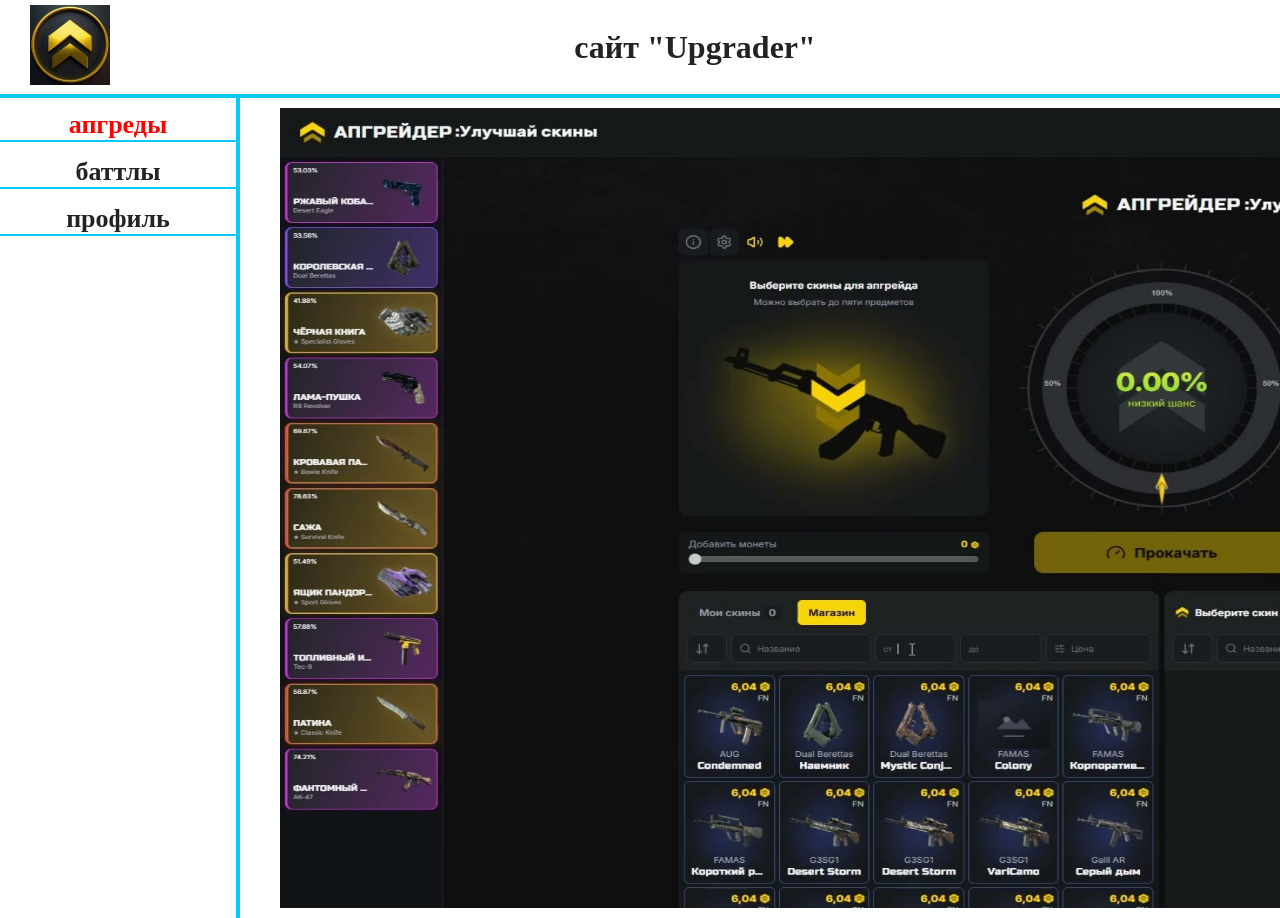
<file: Сайт_котики/index.html>
<!DOCTYPE html>
<html>
<head>
	<title>Главная</title>
	<link rel="stylesheet" type="text/css" href="style.css">
</head>
<body>
	<section class="header">
		<header>
			<div class="header-icon">
				<img src="images/i.jpg" alt="">
			</div>
			<div class="header-text">
				<span>сайт "Upgrader"</span>
			</div>
		</header>
	</section>

	<section class="menu-bar">
		<ul>
			<li><a href="#" class="action">апгреды</a></li>
			<li><a href="description.html">баттлы</a></li>
			<li><a href="galerey.html">профиль</a></li>						
		</ul>
	</section>

	<section class="info">
		<img src="images/orig.jpg" width = 1200>
		<p></p>
	</section>
</body>
</html>
</file>
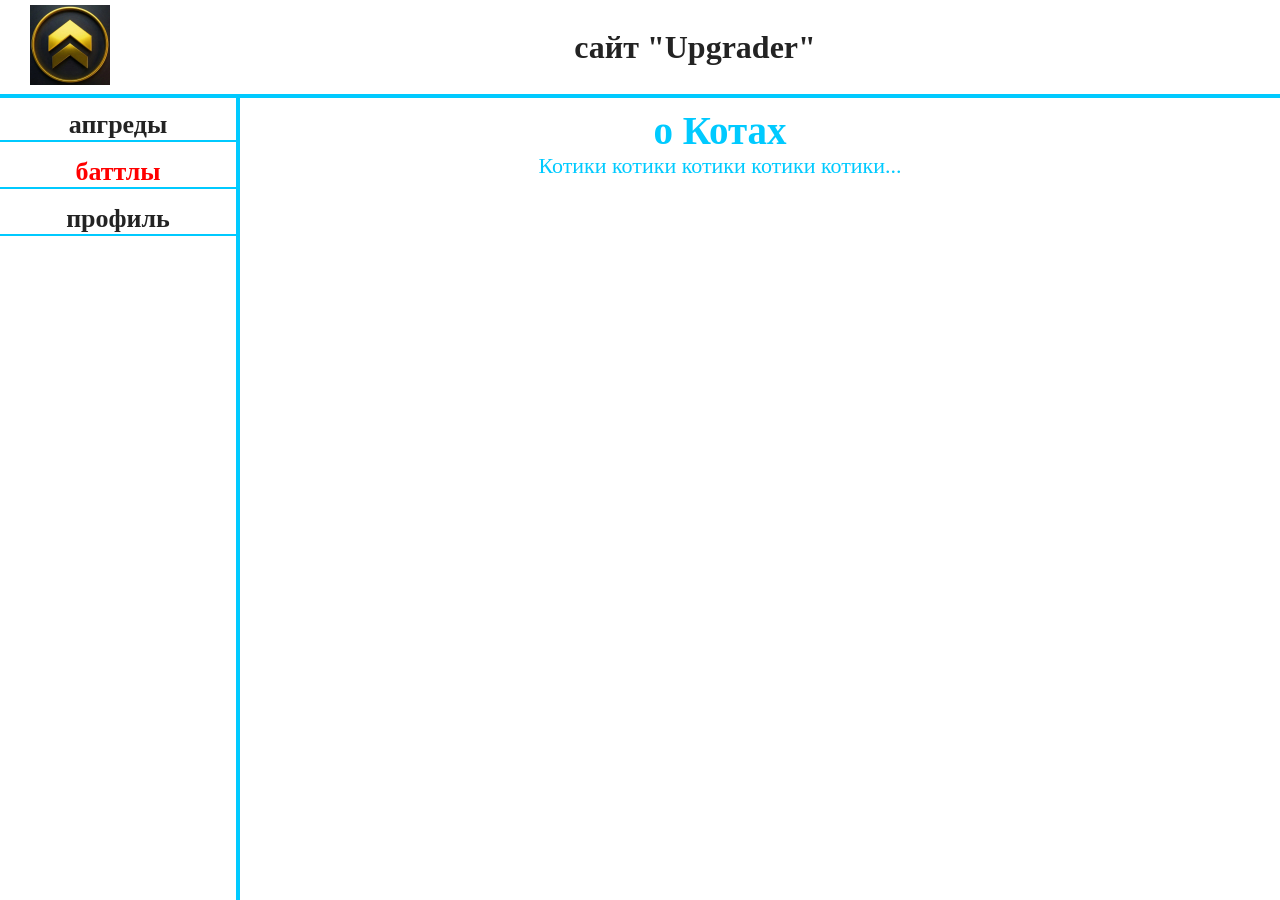
<file: Сайт_котики/description.html>
<!DOCTYPE html>
<html>
<head>
	<title>О котах</title>
	<link rel="stylesheet" type="text/css" href="style.css">
</head>
<body>
	<section class="header">
		<header>
			<div class="header-icon">
				<img src="images/i.jpg" alt="">
			</div>
			<div class="header-text">
				<span>сайт "Upgrader"</span>
			</div>
		</header>
	</section>

	<section class="menu-bar">
		<ul>
			<li><a href="index.html">апгреды</a></li>
			<li><a href="#" class="action">баттлы</a></li>
			<li><a href="galerey.html">профиль</a></li>						
		</ul>
	</section>

	<section class="info">
		<h1>о Котах</h1>
		<p>Котики котики котики котики котики...</p>		
	</section>
</body>
</html>
</file>
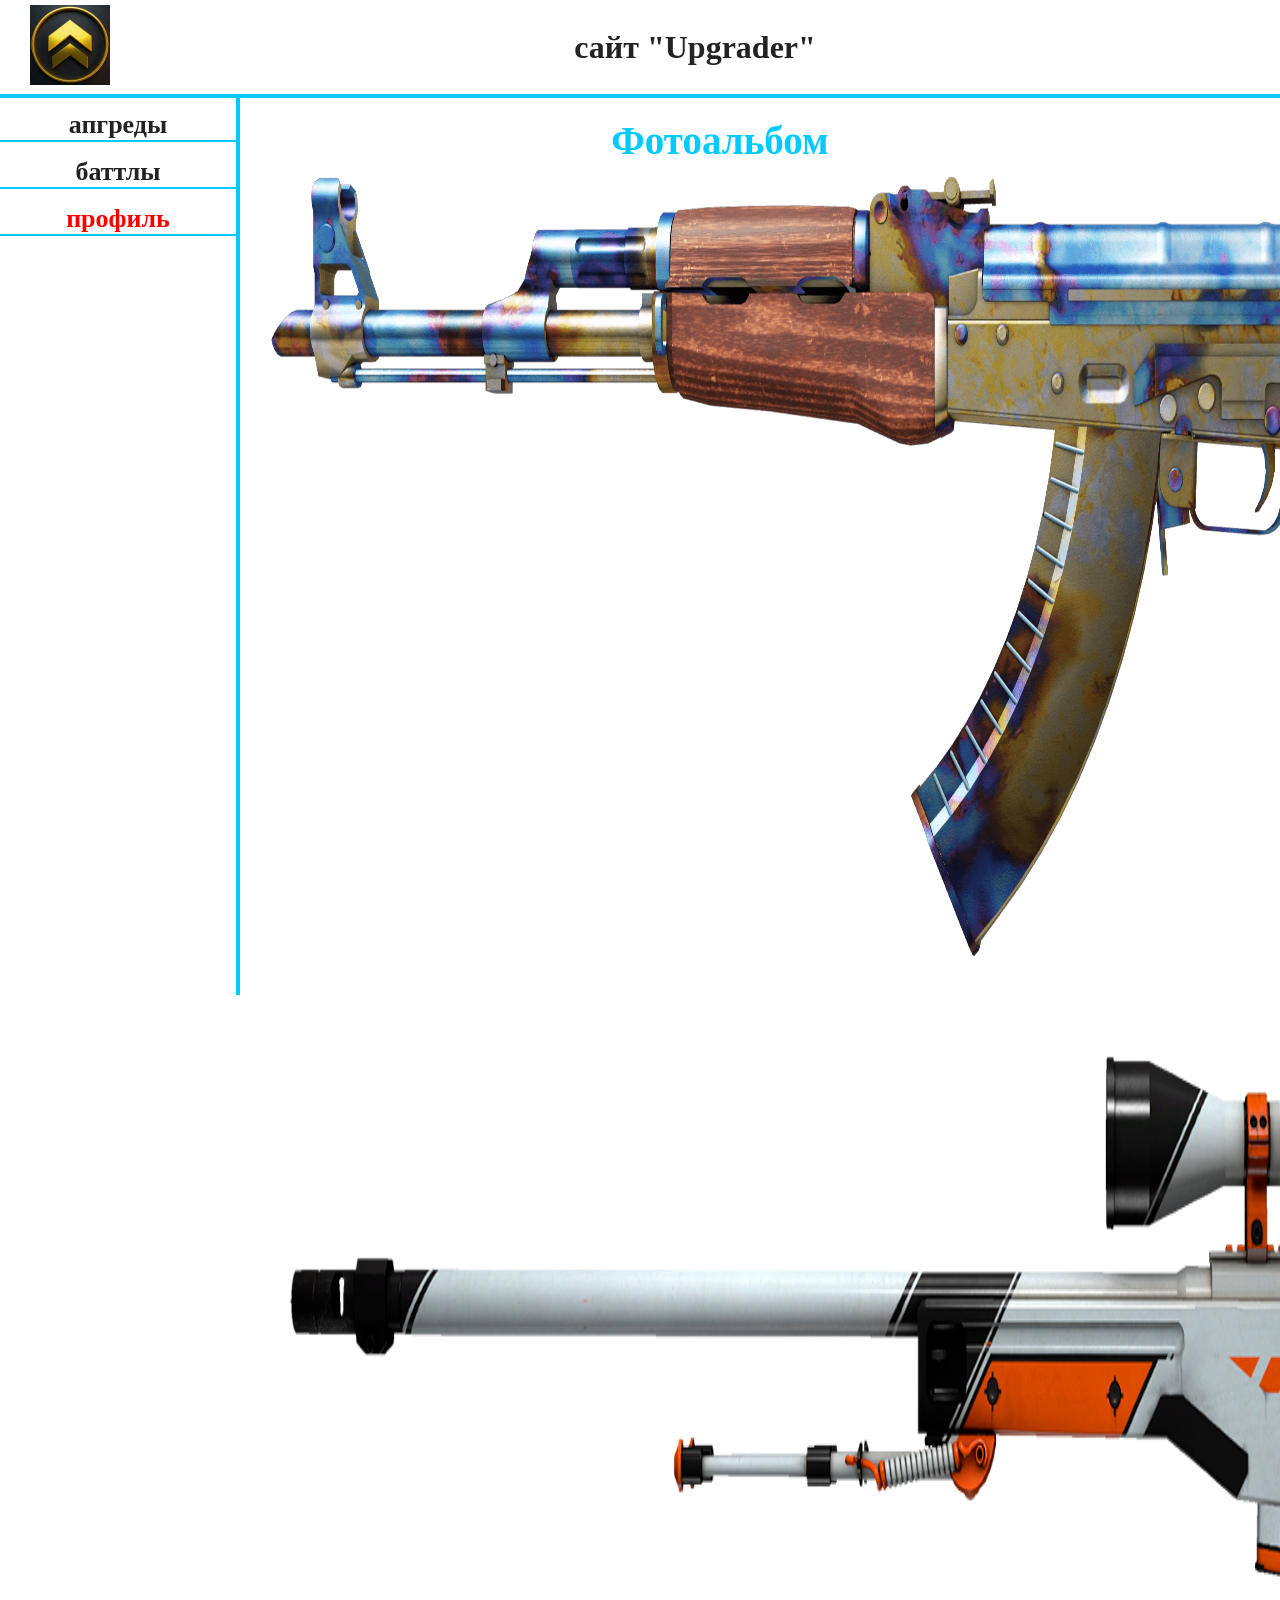
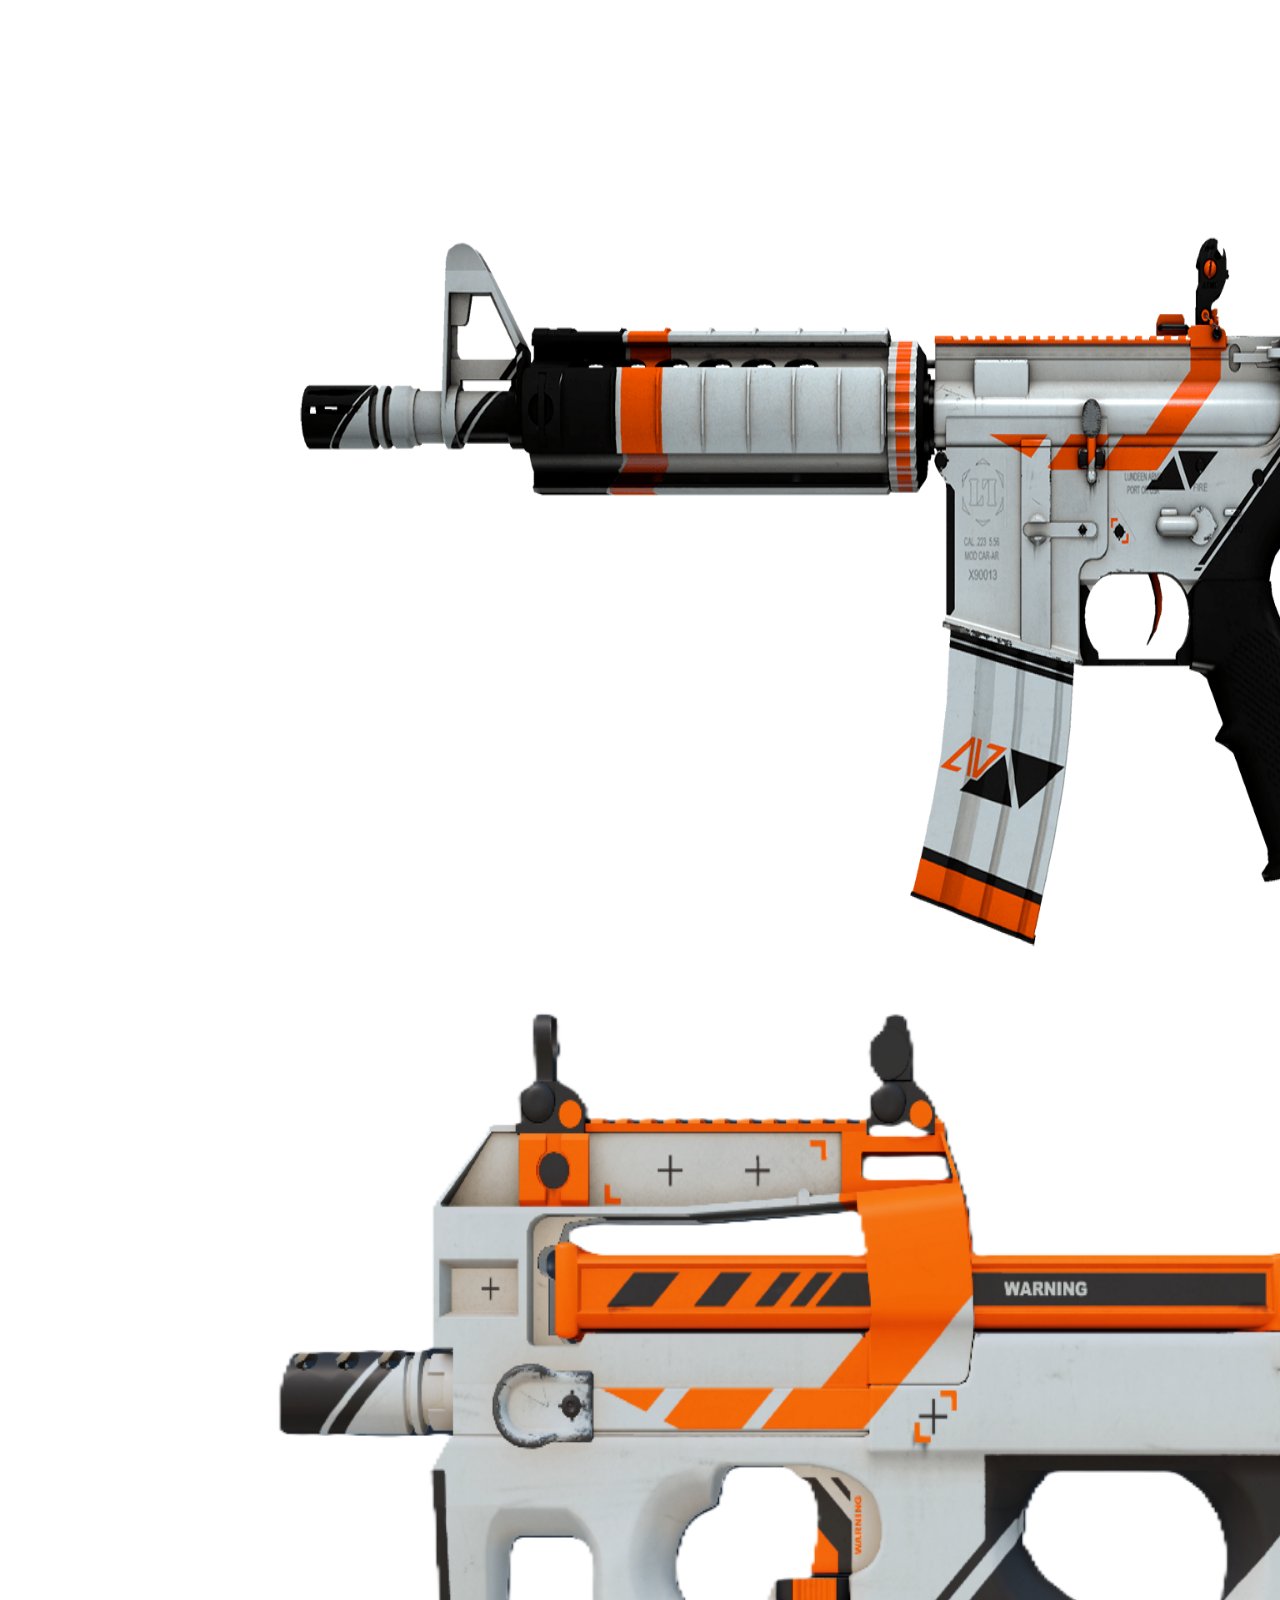
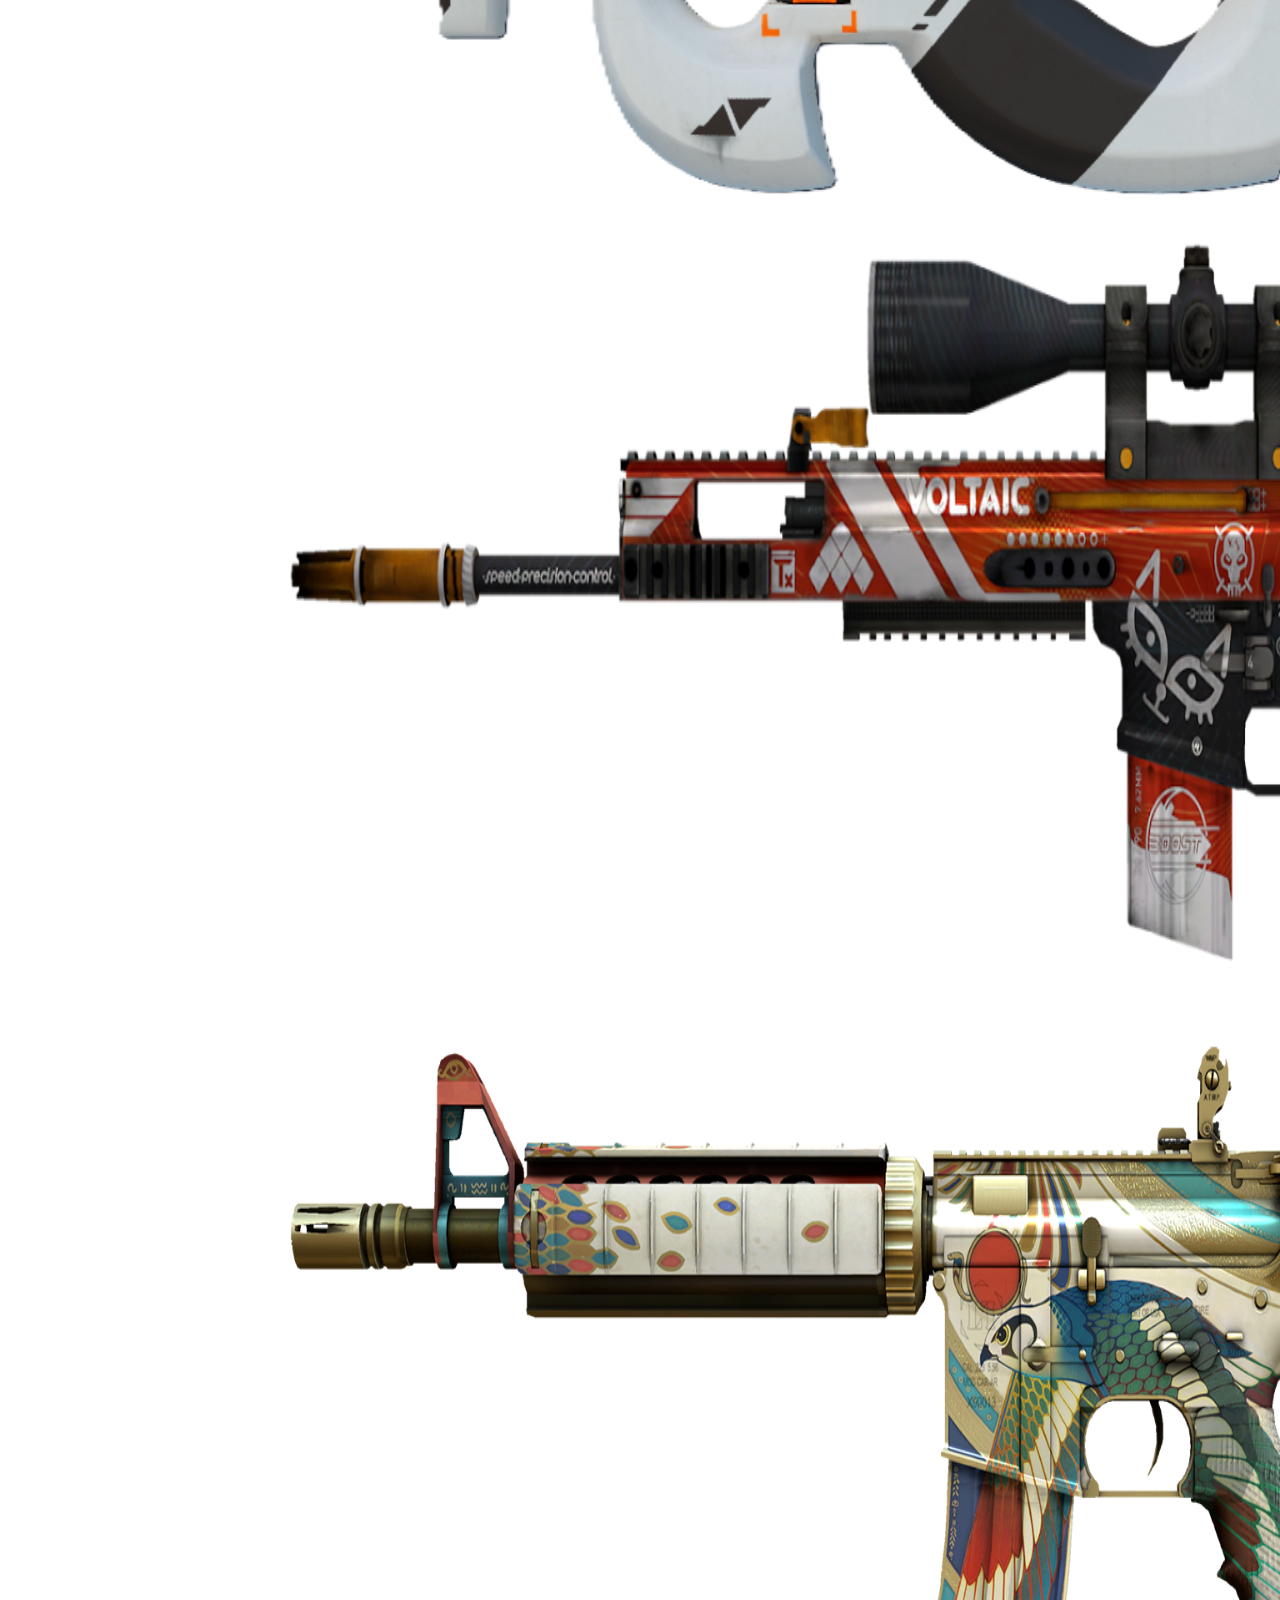
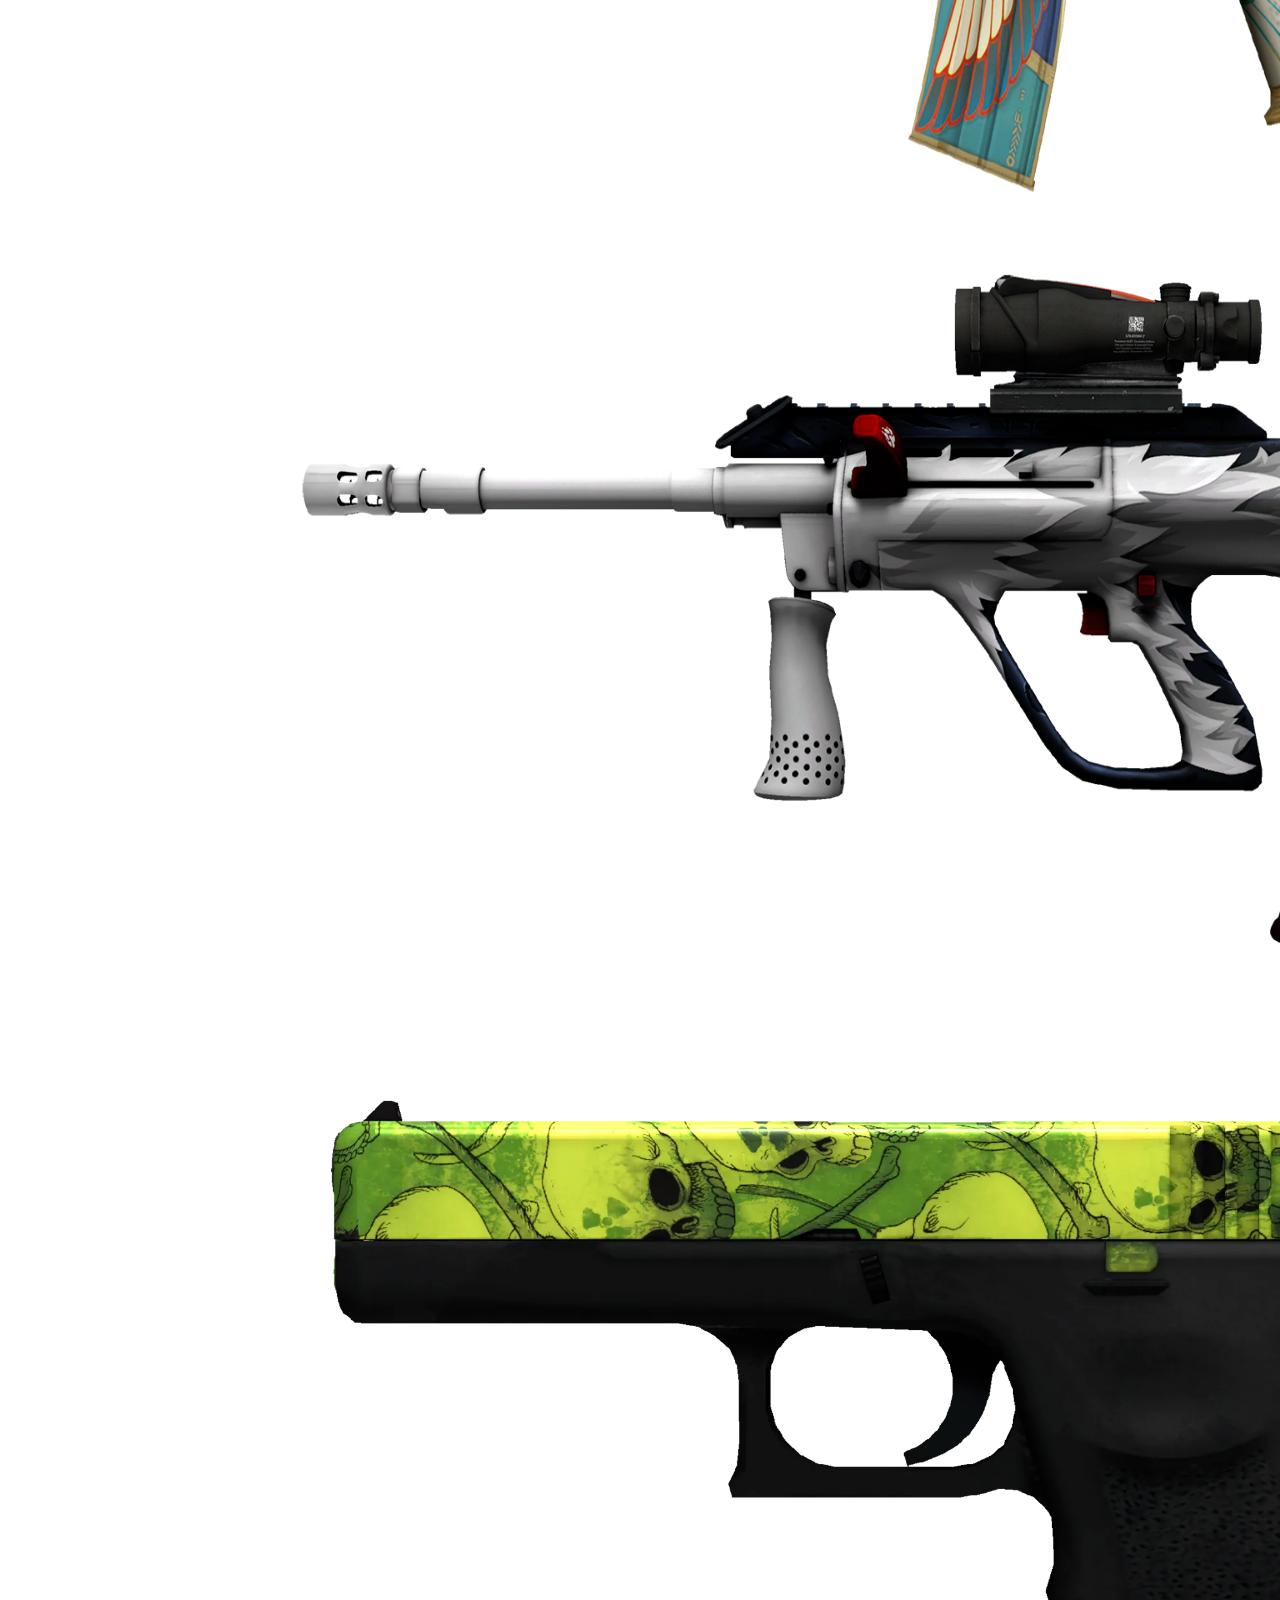
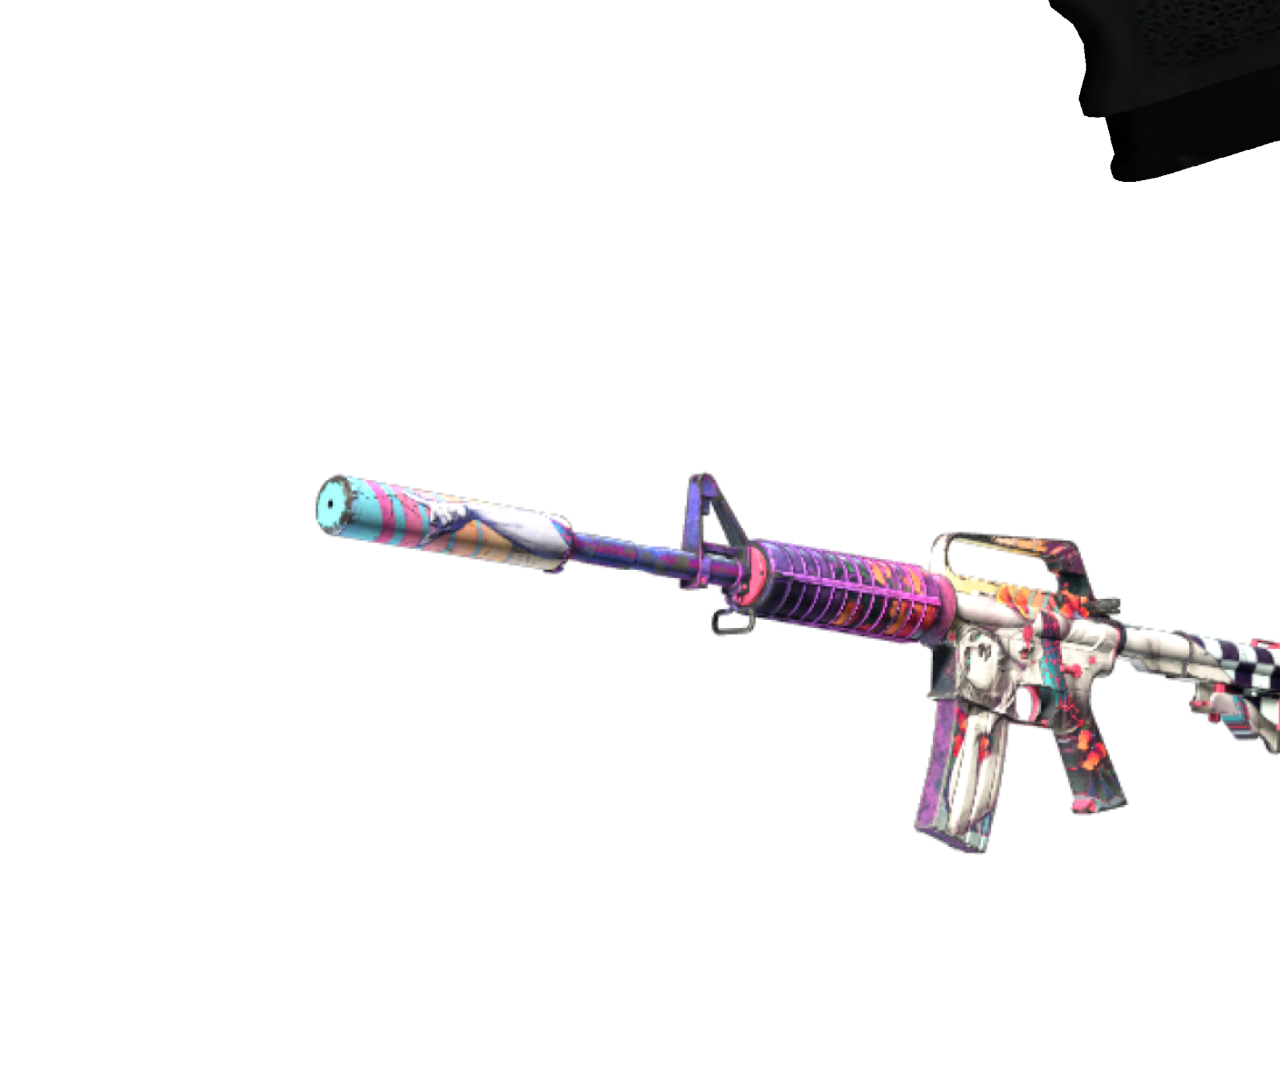
<file: Сайт_котики/galerey.html>
﻿<!DOCTYPE html>
<html>
<head>
	<title>Фотоальбом</title>
	<link rel="stylesheet" type="text/css" href="style.css">
</head>
<body>
	<section class="header">
		<header>
			<div class="header-icon">
				<img src="images/i.jpg" alt="">
			</div>
			<div class="header-text">
				<span>сайт "Upgrader"</span>
			</div>
		</header>
	</section>

	<section class="menu-bar">
		<ul>
			<li><a href="index.html">апгреды</a></li>
			<li><a href="description.html">баттлы</a></li>
			<li><a href="#" class="action">профиль</a></li>						
		</ul>
	</section>

	<section class="info info-alb">
		<h1 class="w-100">Фотоальбом</h1>
		<!-- Здесь вставляем картинки -->
		<!-- Пример: -->
		<!-- <img src="images/kote1.jpg"> -->
			<img src="images/1.png">
			<img src="images/2.png">
			<img src="images/3.png">
			<img src="images/4.png">
			<img src="images/5.png">
			<img src="images/6.png">
			<img src="images/7.png">
			<img src="images/8.webp">
			<img src="images/67.png">
			

	</section>
</body>
</html>
</file>
<file: Сайт_котики/style.css>
*,
*:after,
*:before {
	margin: 0;
	padding: 0;
	box-sizing: border-box;
}

body {
	background: #;
	overflow: hidden;
}

.header {
	width: 100%;
	border-bottom: 4px solid #00caff;
	color: #232323;
}

.header header {
	display: flex;
	align-items: center;
	text-align: center;
}

.header header .header-icon {
	margin-left: 30px;
	cursor: pointer;
}

.header header .header-icon img {
	width: 80px;
	padding: 5px 0;
	transition: 1.8s transform ease-out;
}

.header header .header-icon img:hover {
	transform: rotate(360deg);
}

.header .header-text {
	margin: 0 auto;
}

.header .header-text span {
	font-size: 32px;
	font-weight: bold;
	font-style: sans-serif;
	cursor: pointer;
	user-select: none;
	transition: .8s color ease-out;
}

.header .header-text span:hover {
	color: orange;
}

.menu-bar {
	position: fixed;
	top: 95px;
	left: 0;
	width: 240px;
	height: 100%;
	border-right: 4px solid #00caff;
}

.menu-bar ul {
	padding: 15px 0;
}

.menu-bar ul li {
	text-align: center;
	margin-bottom: 15px;
	width: 100%;
	border-bottom: 2px solid #00caff;
}

.menu-bar ul li a {
	text-decoration: none;
	font-size: 26px;
	color: #232323;
	font-weight: bold;
	transition: .8s color ease-out;	
	user-select: none;
}

.menu-bar ul li .action,
.menu-bar ul li:hover {
	color: red;
}


.info {
	position: absolute;
	left: 240px;
	width: calc(100% - 240px);
	color: #00caff;
	margin-top: 10px;
	font-size: 26px;
	text-align: center;
	padding: 0 40px;
}

.info p {
	font-size: 22px;
}

.info {
	width: calc(900px + 60px);
}

.info-alb {
	display: flex;
	flex-wrap: wrap;
	padding: 10px 30px;
}

.info img {
	display: block;
	width: 1600px;
	height: 800px;
	margin-bottom: 10px;
	cursor: pointer;
	user-select: none;
}

.w-100 {
	width: 100%;
	margin-bottom: 10px;
}
</file>
